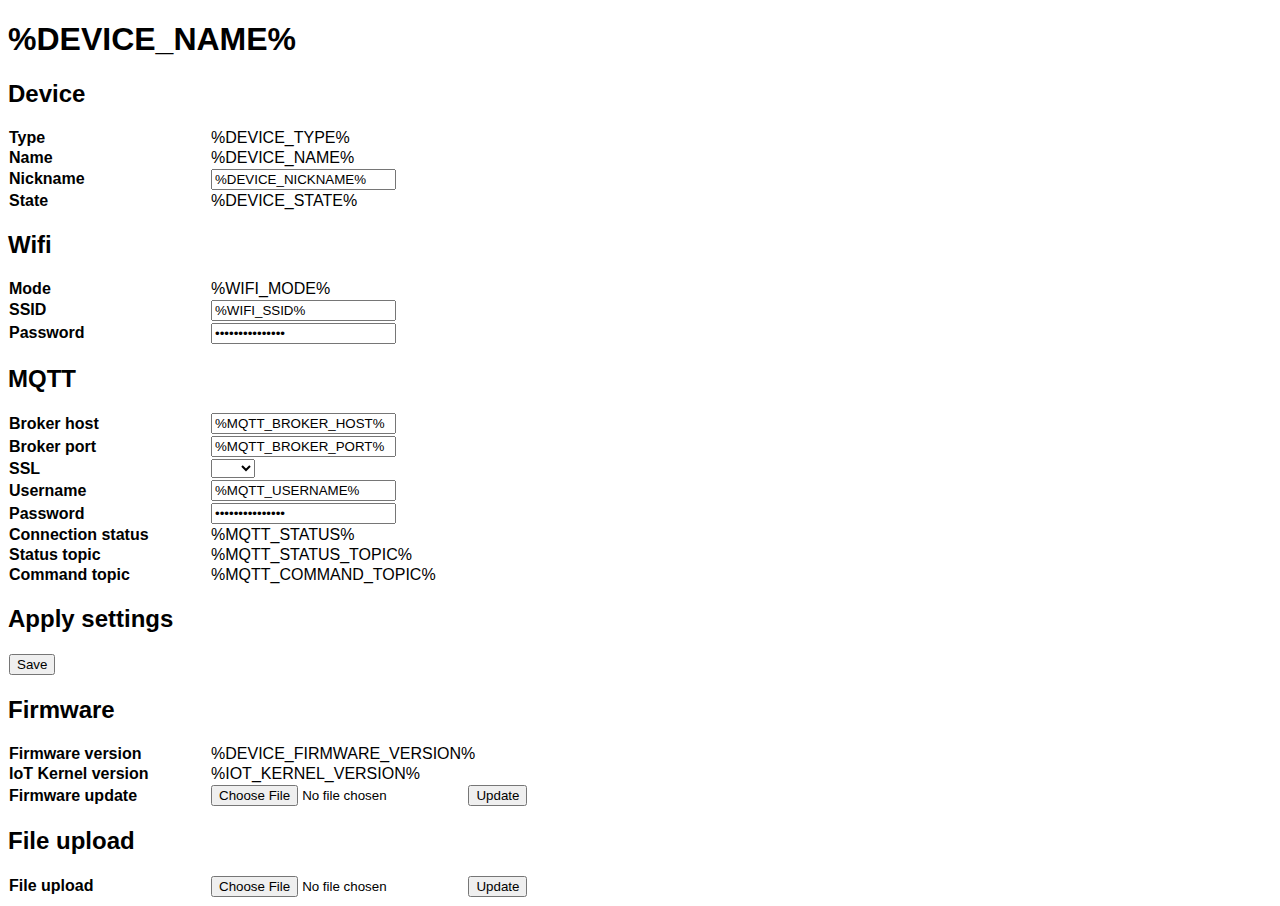
<file: data/www/index.html>
<!DOCTYPE html>
<html lang="en" dir="ltr">
  <head>
    <meta charset="utf-8">
    <meta name='viewport' content='width=device-width, initial-scale=1.0'>
    <title>%DEVICE_NAME%</title>
    <link rel="stylesheet" href="styles.css">
  </head>
  <body>
    <h1>%DEVICE_NAME%</h1>

    <form class="" action="/settings" method="post">

      <h2>Device</h2>
      <table>
        <tr>
          <th>Type</th>
          <td>%DEVICE_TYPE%</td>
        </tr>
        <tr>
          <th>Name</th>
          <td>%DEVICE_NAME%</td>
        </tr>
        <tr>
          <th>Nickname</th>
          <td>
            <input
              type="text"
              name="nickname"
              value="%DEVICE_NICKNAME%"
              placeholder='Device nickname'>
          </td>
        </tr>
        <tr>
          <th>State</th>
          <td>%DEVICE_STATE%</td>
        </tr>
      </table>

      <h2>Wifi</h2>

      <table>
        <tr>
          <th>Mode</th>
          <td>%WIFI_MODE%</td>
        </tr>
        <tr>
          <th>SSID</th>
          <td>
            <input
              type="search"
              list="wifi_list"
              name="wifi_ssid"
              value="%WIFI_SSID%"
              placeholder='Wifi SSID'>

            <datalist id="wifi_list">
              <!-- <option value="Chocolate"> -->
              %WIFI_DATALIST_OPTIONS%
            </datalist>

          </td>
        </tr>
        <tr>
          <th>Password</th>
          <td>
            <input
              type="password"
              name="wifi_password"
              value="%WIFI_PASSWORD%"
              placeholder='Wifi password'>
          </td>
        </tr>
      </table>





      <h2>MQTT</h2>

      <table>
        <tr>
          <th>Broker host</th>
          <td>
            <input
              type="text"
              name="mqtt_broker_host"
              value="%MQTT_BROKER_HOST%"
              placeholder='MQTT broker host'>
          </td>
        </tr>
        <tr>
          <th>Broker port</th>
          <td>
            <input
              type="text"
              name="mqtt_broker_port"
              value="%MQTT_BROKER_PORT%"
              placeholder='MQTT broker port'>
          </td>
        </tr>
        <tr>
          <th>SSL</th>
          <td>
            <select name="mqtt_broker_secure" id="mqtt_secure_select">
              <option value="yes" selected>Yes</option>
              <option value="no">No</option>
            </select>
          </td>

        </tr>
        <tr>
          <th>Username</th>
          <td>
            <input
              type="text"
              name="mqtt_username"
              value="%MQTT_USERNAME%"
              placeholder='MQTT username'>
          </td>
        </tr>
        <tr>
          <th>Password</th>
          <td>
            <input
              type="password"
              name="mqtt_password"
              value="%MQTT_PASSWORD%"
              placeholder='MQTT password'>
          </td>
        </tr>
        <tr>
          <th>Connection status</th>
          <td>%MQTT_STATUS%</td>
        </tr>
        <tr>
          <th>Status topic</th>
          <td>%MQTT_STATUS_TOPIC%</td>
        </tr>
        <tr>
          <th>Command topic</th>
          <td>%MQTT_COMMAND_TOPIC%</td>
        </tr>
      </table>

      <h2>Apply settings</h2>
      <table>
        <tr>
          <td colspan="2">
            <input
              type="submit"
              name=""
              value="Save">
          </td>
        </tr>
      </table>


    </form>

    <form
      method='POST'
      action='/update'
      enctype='multipart/form-data'>

      <h2>Firmware</h2>
      <table>
        <tr>
          <th>Firmware version</th>
          <td>%DEVICE_FIRMWARE_VERSION%</td>
        </tr>
        <tr>
          <th>IoT Kernel version</th>
          <td>%IOT_KERNEL_VERSION%</td>
        </tr>
        <tr>
          <th>
            Firmware update
          </th>
          <td>
            <input
              type='file'
              name='update'
              accept=".bin">
            <input
              type='submit'
              value='Update'>
          </td>
        </tr>
      </table>

    </form>

    <form
      method='POST'
      action='/upload'
      enctype='multipart/form-data'>

      <h2>File upload</h2>
      <table>
        <tr>
          <th>
            File upload
          </th>
          <td>
            <input type='file' name='update'>
            <input type='submit' value='Update'>
          </td>
        </tr>
      </table>

    </form>

    <script type="text/javascript">
      const mqtt_secure_select = document.getElementById('mqtt_secure_select')
      mqtt_secure_select.value = "%MQTT_BROKER_SECURE%"
    </script>


  </body>
</html>
</file>
<file: data/www/styles.css>
body {
  font-family: Arial, sans-serif;
}

nav {
  display: flex;
}

nav a {
  margin: 0.25em;
}


nav a:first-child {
  margin-left: 0;
}


table {
  border-collapse: collapse;
}

th {
  text-align: left; width: 200px;
}
</file>
